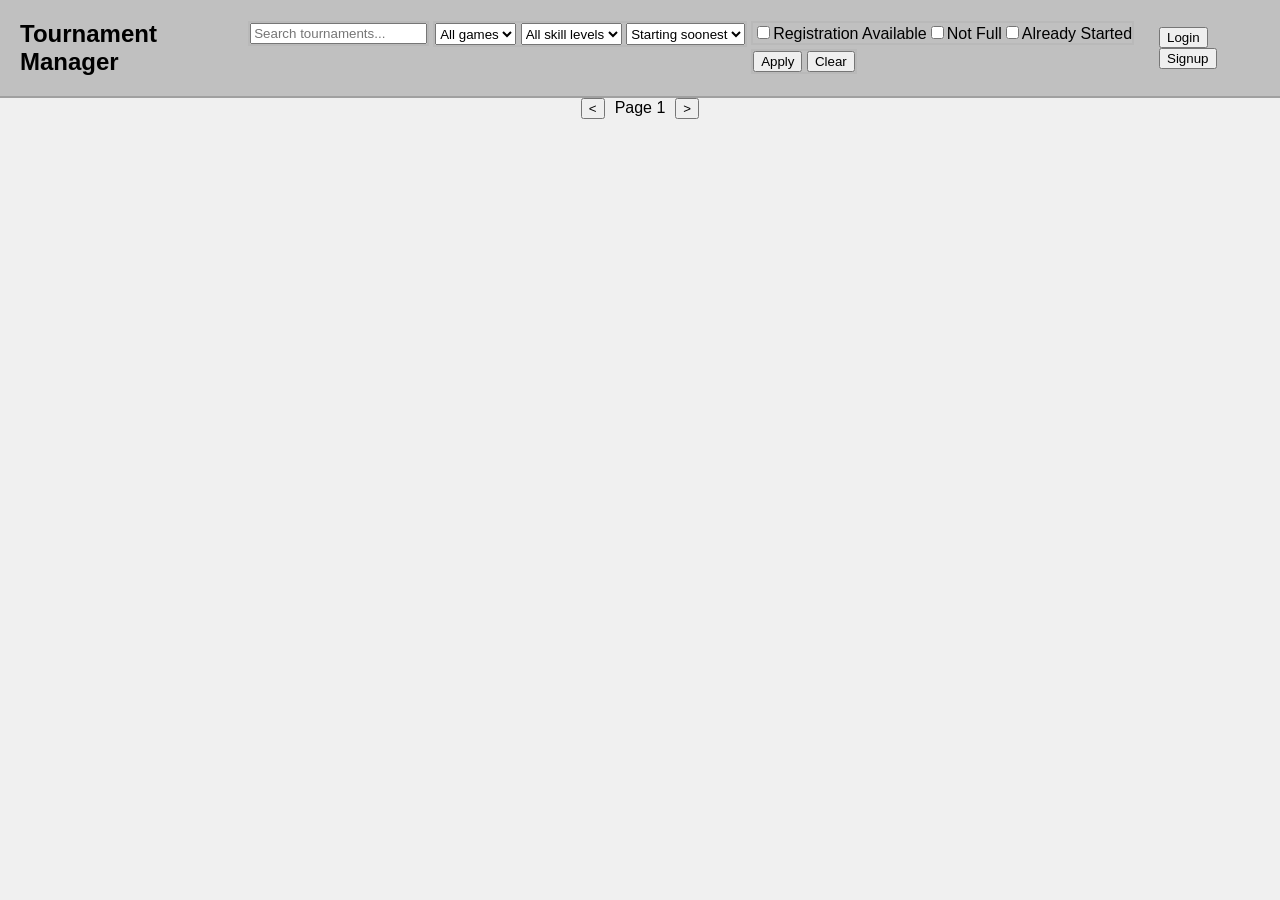
<file: frontend/index.html>
<!-- Home page. Shows tournaments that user can search through and join-->

<!DOCTYPE html>

<html lang="en">
    <head>
        <meta charset="UTF-8">
        <meta http-equiv='cache-control' content='no-cache'>
        <title>Home</title>
        <link rel="stylesheet" href="stylesheets/style.css">
    </head>

    <body>
        <div class="navbar">
            <h2 id="site-title">Tournament Manager</h1>
            
            <form id="filter-form">
                <div><input id="search" type="text" name="search" placeholder="Search tournaments..."></div>

                <div>
                    <select name="game">
                        <option value="">All games</option>
                    </select>
                    <select name="skill_level">
                        <option value="">All skill levels</option>
                    </select>
                    <select name="sort">
                        <option value="start">Starting soonest</option>
                        <option value="newest">Newest added</option>
                    </select>
                </div>

                <div>
                    <label><input type="checkbox" name="open">Registration Available</label>
                    <label><input type="checkbox" name="has_spots">Not Full</label>
                    <label><input type="checkbox" name="past">Already Started</label>
                </div>

                <div>
                    <button type="submit">Apply</button>
                    <button type="button" id="filter-clear">Clear</button>
                </div>
            </form>

            <div id="user-buttons">
                <div id="not-logged">
                    <button id="login" onclick="location.href='login.html'">Login</button>
                    <button id="signup" onclick="location.href='signup.html'">Signup</button>
                </div>
                <div id="is-logged">
                    <button id="create" onclick="location.href='create.html'">Create</button>
                    <button id="my-tournaments" onclick="location.href='my-tournaments.html'">My Tournaments</button>
                    <button id="logout">Log Out</button>
                </div>
            </div>
        </div>

        <div id="tournament-list" class="centered"></div>
        <div id="page-select" class="centered">
            <button id="page-back">&lt;</button>
            <span id="page-counter">Page 1</span>
            <button id="page-next">&gt;</button>
        </div>
    </body>

    <script src="scripts/common.js"></script>
    <script src="scripts/registration.js"></script>
    <script src="scripts/homepage.js"></script>
    <script src="scripts/script.js"></script>
    <script src="scripts/buttons.js"></script>
</html>
</file>
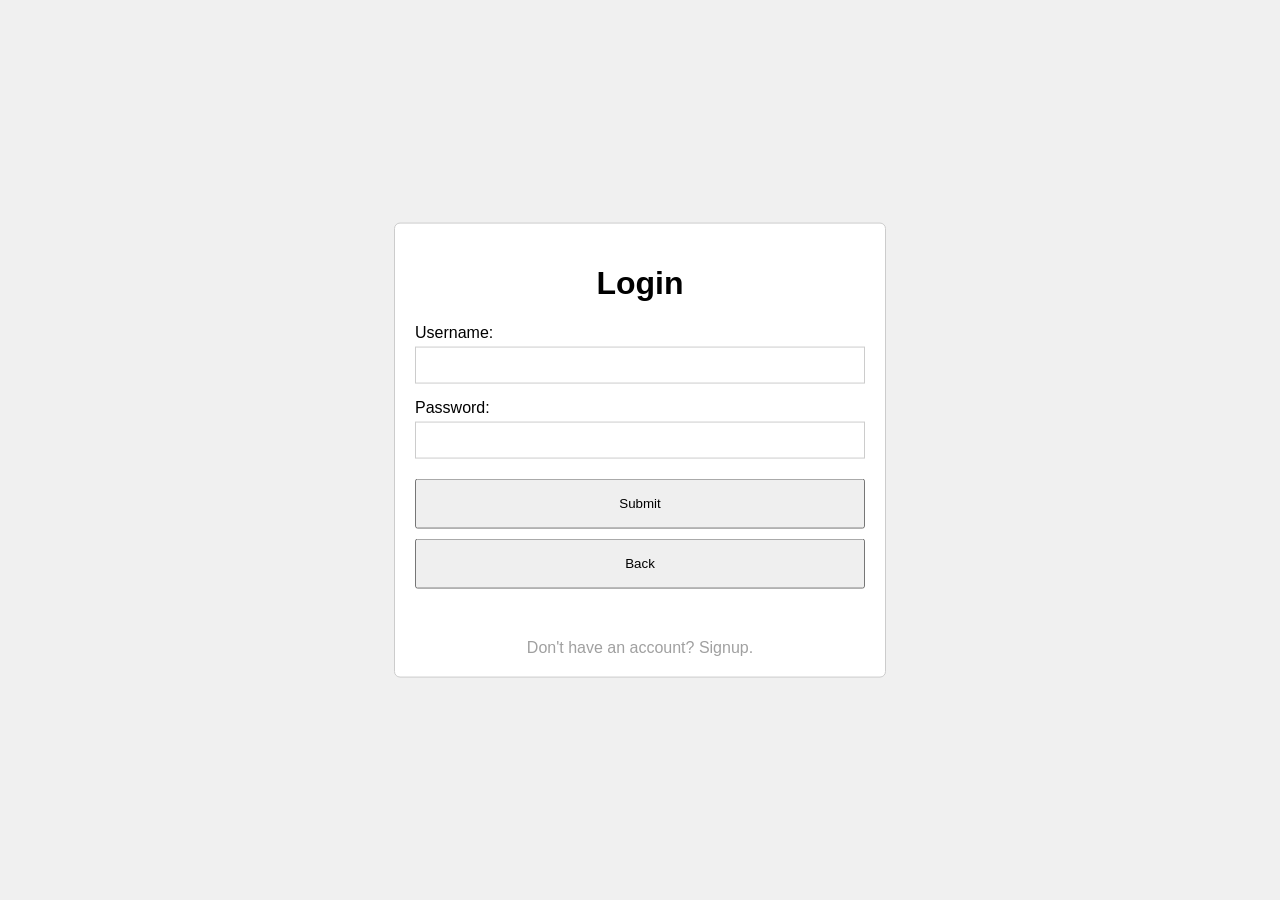
<file: frontend/create.html>
<!DOCTYPE html>

<html lang="en">
    <head>
        <meta charset="UTF-8">
        <title>Create Tournament</title>
        <link rel="stylesheet" href="stylesheets/style.css">
        <link rel="stylesheet" href="stylesheets/create.css">
    </head>

    <body>
        <div class="container">
            <h1>Create Tournament</h1>
            <p id="error-message"></p>
            <form id="tournament-form">
                <label for="title">Title: </label>
                <input type="text" id="title" name="title" maxlength="100" required>
                
                <label for="game">Game: </label>
                <input type="text" id="game" name="game" list="game-options" maxlength="50" required>
                <datalist id="game-options"></datalist>

                <label for="skill_level">Skill Level: </label>
                <select id="skill_level" name="skill_level" required>
                    <option value="">Choose a skill level</option>
                </select>

                <label for="description">Description: </label>
                <textarea id="description" name="description" maxlength="2000" rows="4"></textarea>

                <label for="location">Location: </label>
                <input type="text" id="location" name="location" maxlength="100">

                <label for="start_time">Start Time: </label>
                <input type="datetime-local" id="start_time" name="start_time" required>

                <label for="deadline">Registration Deadline: </label>
                <input type="datetime-local" id="deadline" name="deadline" required>

                <label for="player_cap">Player Cap: </label>
                <input type="number" id="player_cap" name="player_cap" min="2" max="256" required>

                <button type="submit">Create Tournament</button>
            </form>
            <button onclick="location.href='/'">&larr; Back</button>
        </div>
        
    </body>

    <script src="scripts/common.js"></script>
    <script src="scripts/create.js"></script>
</html>
</file>
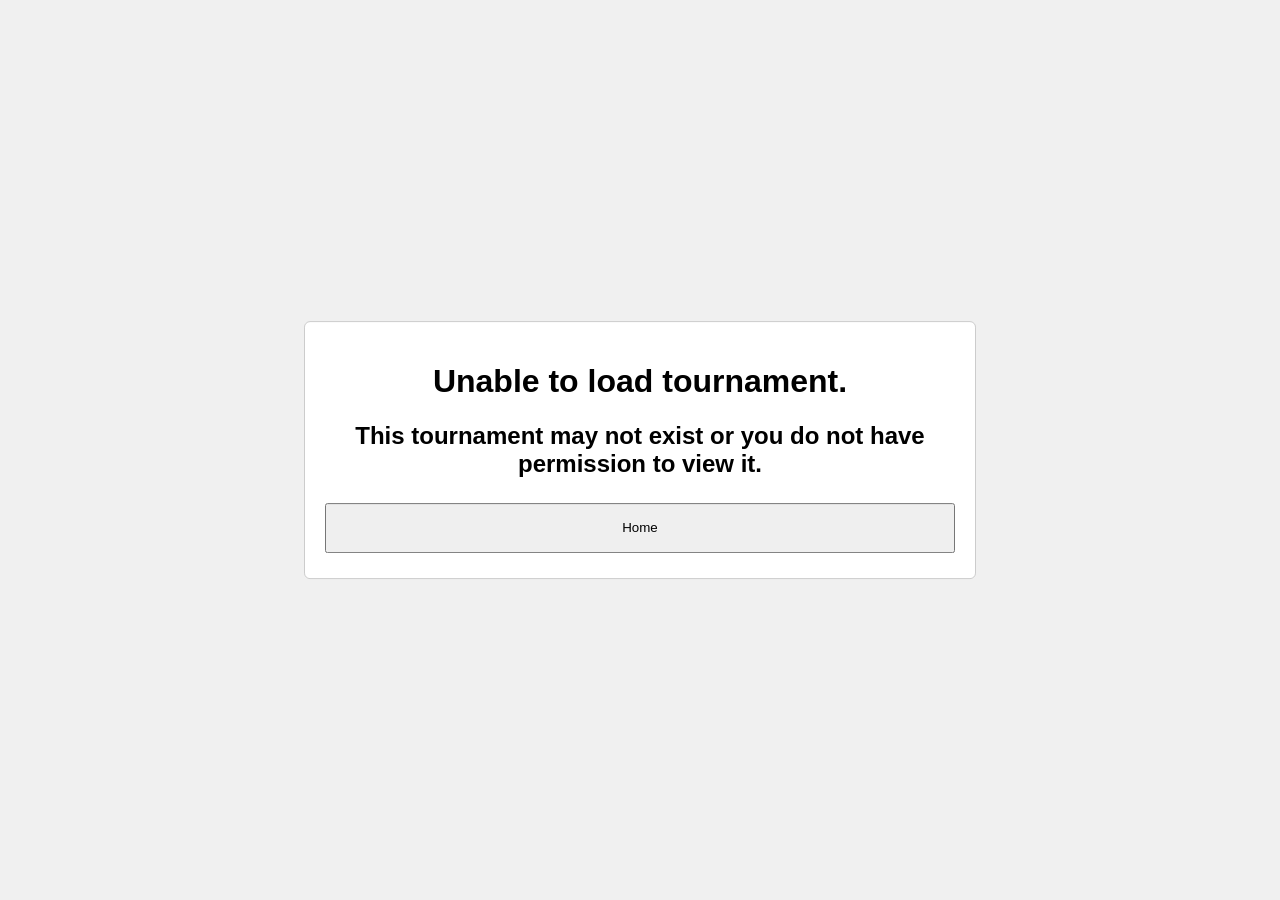
<file: frontend/dashboard.html>
<!-- User handles actual tournament information -->

<!DOCTYPE html>

<html lang="en">
    <head>
        <meta charset="UTF-8">
        <meta http-equiv='cache-control' content='no-cache'>
        <title>Dashboard</title>
        <link rel="stylesheet" href="stylesheets/style.css">
        <link rel="stylesheet" href="stylesheets/dashboard.css">
        <link rel="stylesheet" href="stylesheets/create.css">
    </head>

    <body>
        <div id="disallowed" class="container" hidden>
            <h1>Unable to load tournament.</h1>
            <h2>This tournament may not exist or you do not have permission to view it.</h2>
            <button onclick="location.href='/'">Home</button>
        </div>
        <div id="allowed">
            <div id="info">
                <h1 id="tournament-title" class="center">Loading...</h1>
                <h3 id="start-time" class="center">Tournament Starts: </h2>

                <div class="center buttons">
                    <button id="back">&larr; Back</button>
                    <button id="edit">Edit Tournament</button>
                </div>
            </div>
            
            <table class="center">
                <tr id="Rounds">
                    <th id="winner-header">Winner</th>
                </tr>
                <tr id="tournament-matches">
                    <td>
                        <div id="tourney-winner" class="match">&nbsp</div>
                    </td>
                </tr>
            </table>

            <div id="action-buttons" class="center buttons">
                <button id="winner">Declare Round Winner</button>
                <button id="swap">Swap Participants</button>
                <button id="remove">Remove Participant</button>
            </div>

            <div id="user-lists" class="center">
                <div id="register-list" class="list">
                    <h2>Registered</h2>
                    <ul id="registered"></ul>
                </div>
                <div id="wait-list" class="list">
                    <h2>Waitlist</h2>
                    <ul id="waitlist"></ul>
                </div>
            </div>
        </div>
    </body>

    <script src="scripts/common.js"></script>
    <script src="scripts/dashboard.js"></script>
</html>
</file>
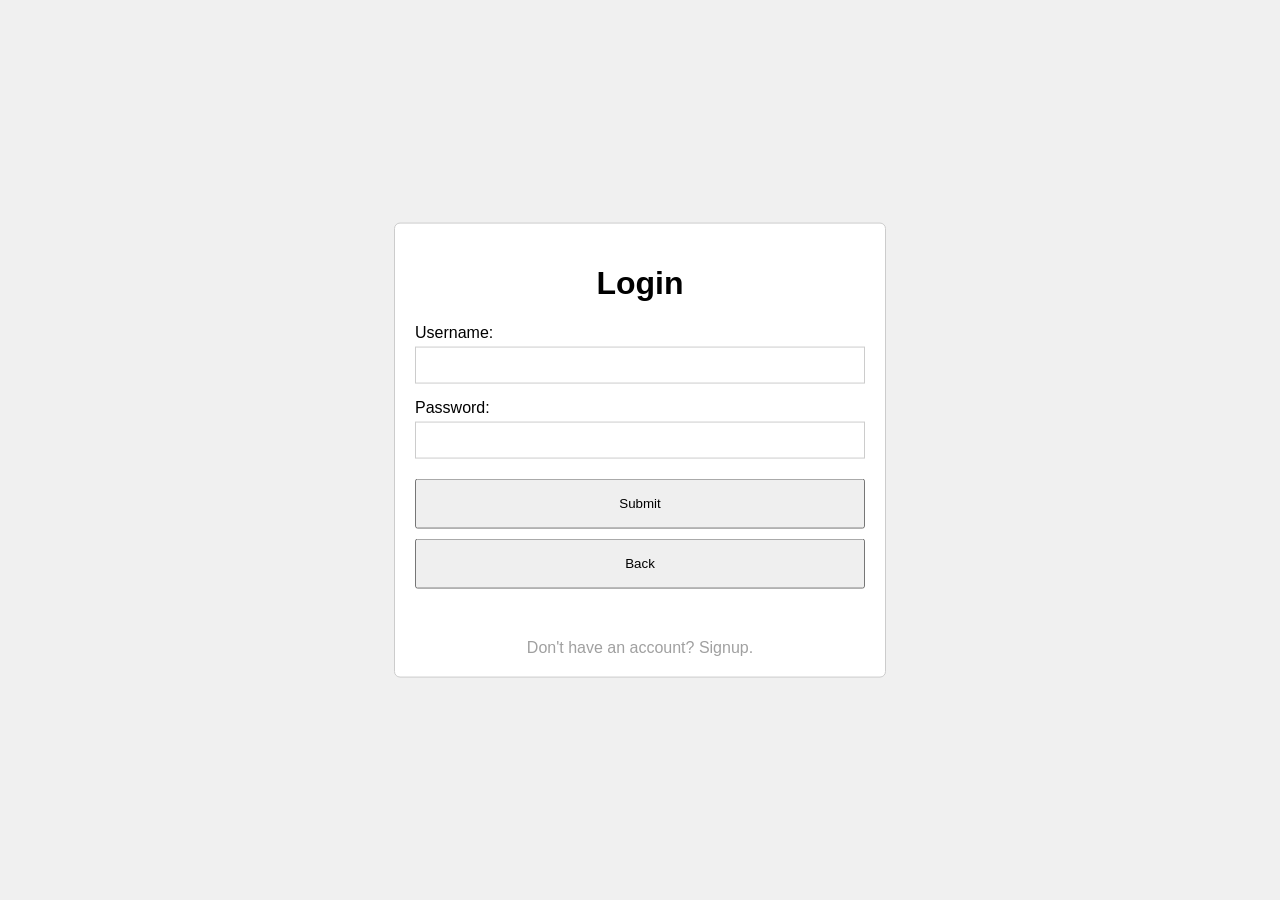
<file: frontend/edit.html>
<!DOCTYPE html>

<html lang="en">
    <head>
        <meta charset="UTF-8">
        <title>Edit Tournament</title>
        <link rel="stylesheet" href="stylesheets/style.css">
        <link rel="stylesheet" href="stylesheets/create.css">
    </head>

    <body>
        <div class="container">
            <h1>Edit Tournament</h1>
            <p id="error-message"></p>
            <form id="tournament-form" hidden>
                <label for="title">Title: </label>
                <input type="text" id="title" name="title" maxlength="100" required>

                <label for="game">Game: </label>
                <input type="text" id="game" name="game" list="game-options" maxlength="50" required>
                <datalist id="game-options"></datalist>

                <label for="skill_level">Skill Level: </label>
                <select id="skill_level" name="skill_level" required>
                    <option value="">Choose a skill level</option>
                </select>

                <label for="description">Description: </label>
                <textarea id="description" name="description" maxlength="2000" rows="4"></textarea>

                <label for="location">Location: </label>
                <input type="text" id="location" name="location" maxlength="100">

                <label for="start_time">Start Time: </label>
                <input type="datetime-local" id="start_time" name="start_time" required>

                <label for="deadline">Registration Deadline: </label>
                <input type="datetime-local" id="deadline" name="deadline" required>

                <label for="player_cap">Player Cap: </label>
                <input type="number" id="player_cap" name="player_cap" min="2" max="256" required>
                <p id="hint"></p>

                <button type="submit">Save Changes</button>
            </form>

            <button onclick="history.back()">&larr; Back</button>
        </div>
    </body>

    <script src="scripts/common.js"></script>
    <script src="scripts/edit.js"></script>
</html>
</file>
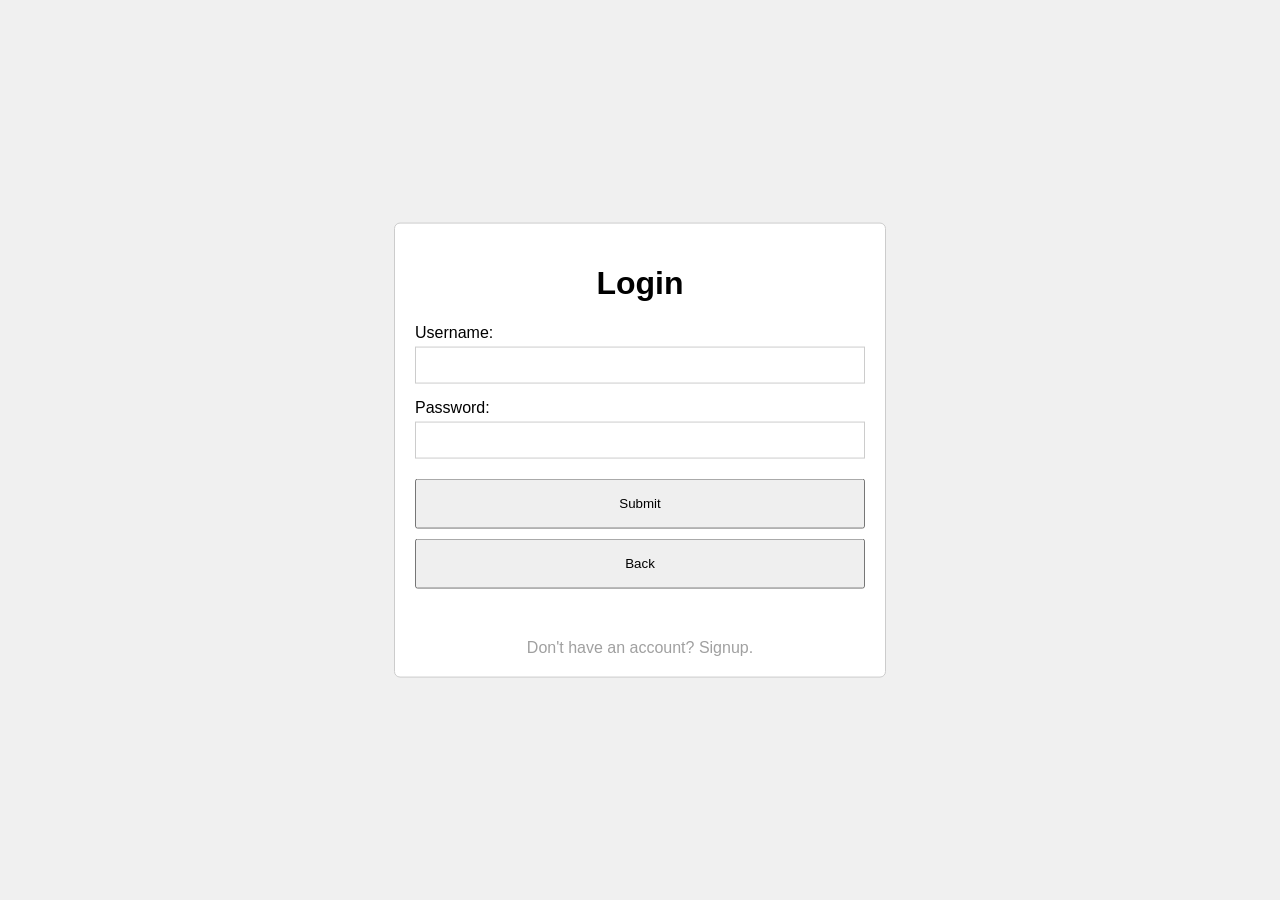
<file: frontend/login.html>
<!-- Lets log into an account -->

<!DOCTYPE html>

<html lang="en">
    <head>
        <meta charset="UTF-8">
        <title>Login</title>
        <link rel="stylesheet" href="stylesheets/style.css">
        <link rel="stylesheet" href="stylesheets/login.css">
    </head>

    <body>
        <div class="login-container">
            <h1>Login</h1>
            <p id="error-message"></p>
            <form id="login-form">
                <label for="username">Username: </label>
                <input type="text" id="username" name="username" required /><br/>
                <label for="password">Password: </label>
                <input type="password" id="password" name="password" required><br/>
                <button type="submit" name="submit">Submit</button>
            </form>
            <button onclick="location.href='/'">Back</button>
            <div id="link">
                <a href="signup.html">Don't have an account? Signup.</a>
            </div>
        </div>
    </body>

    <script src="scripts/login.js"></script>
    <script src="scripts/common.js"></script>
</html>
</file>
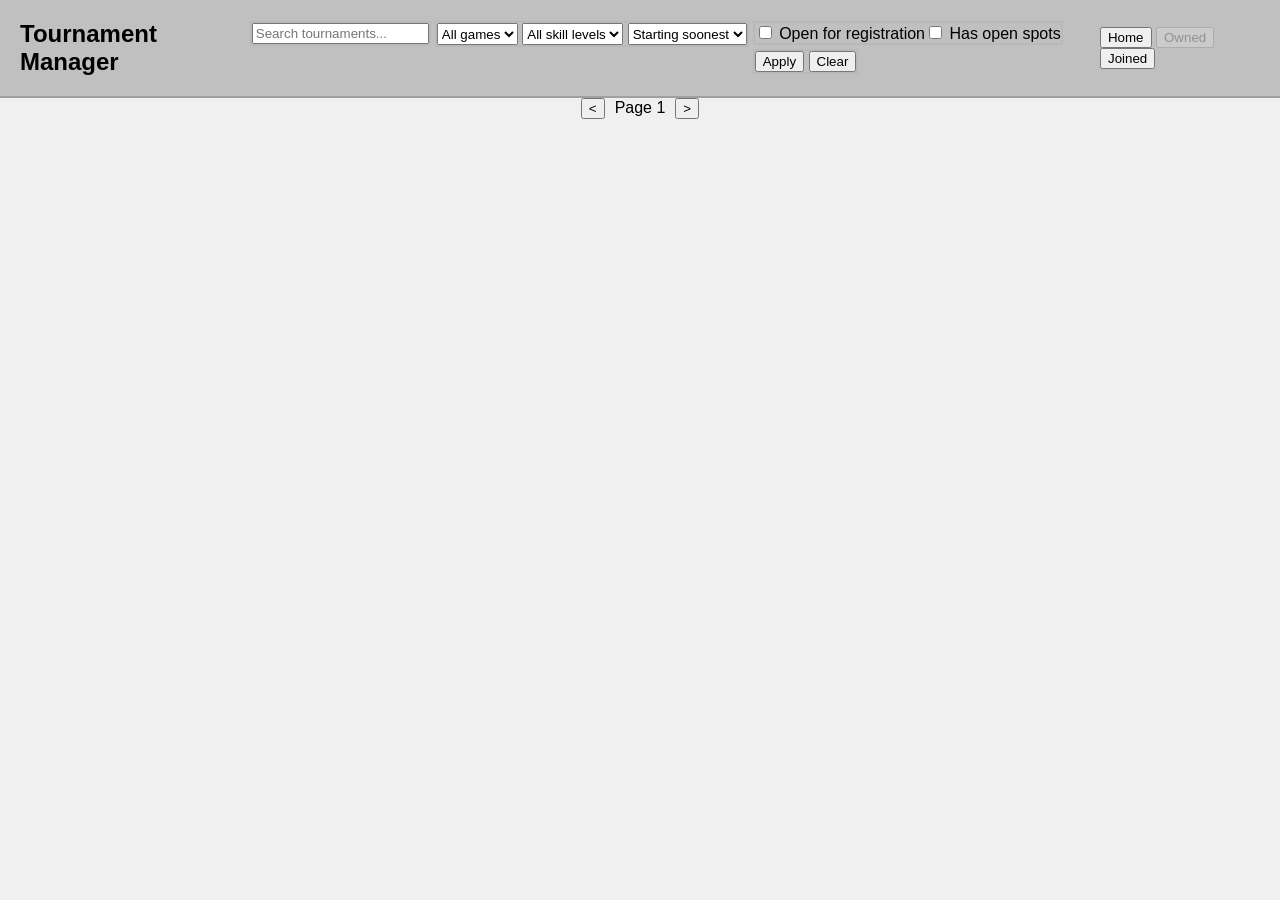
<file: frontend/my-tournaments.html>
<!-- Lets user view owned/joined tournaments -->

<!DOCTYPE html>

<html lang="en">
    <head>
        <meta charset="UTF-8">
        <meta http-equiv='cache-control' content='no-cache'>
        <title>My Tournaments</title>
        <link rel="stylesheet" href="stylesheets/style.css">
    </head>

    <body>
        <div class="navbar">
            <h2 id="site-title">Tournament Manager</h1>

            <form id="filter-form">
                <div><input type="text" name="search" placeholder="Search tournaments..."></div>
                
                <div>
                    <select name="game">
                        <option value="">All games</option>
                    </select>
                    <select name="skill_level">
                        <option value="">All skill levels</option>
                    </select>
                    <select name="sort">
                        <option value="start">Starting soonest</option>
                        <option value="newest">Newest added</option>
                    </select>
                </div>

                <div>
                    <label><input type="checkbox" name="open"> Open for registration</label>
                    <label><input type="checkbox" name="has_spots"> Has open spots</label>
                </div>
                
                <div>
                    <button type="submit">Apply</button>
                    <button type="button" id="filter-clear">Clear</button>
                </div>
            </form>

            <div id="user-buttons">
                <button onclick="location.href='/'">Home</button>
                <button id="owned-button" disabled>Owned</button>
                <button id="joined-button">Joined</button>
            </div>
        </div>
        <div id="tournament-list" class="centered"></div>
        <div id="page-select" class="centered">
            <button id="page-back">&lt;</button>
            <span id="page-counter">Page 1</span>
            <button id="page-next">&gt;</button>
        </div>
    </body>

    <script src="scripts/common.js"></script>
    <script src="scripts/registration.js"></script>
    <script src="scripts/my-lists.js"></script>
    <script src="scripts/script.js"></script>
</html>
</file>
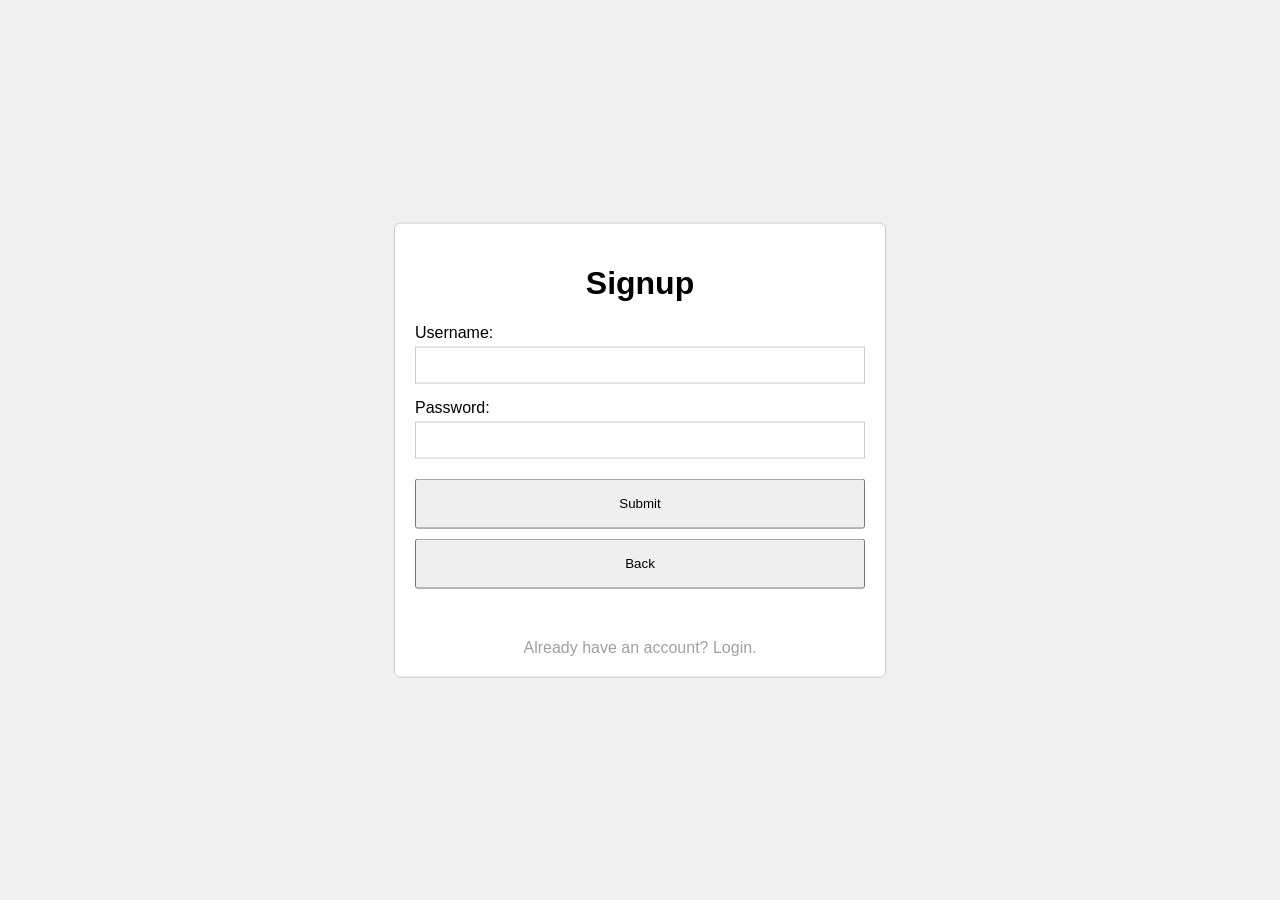
<file: frontend/signup.html>
<!-- Lets user create an account -->

<!DOCTYPE html>

<html lang="en">
    <head>
        <meta charset="UTF-8">
        <title>Signup</title>
        <link rel="stylesheet" href="stylesheets/style.css">
        <link rel="stylesheet" href="stylesheets/login.css">
    </head>

    <body>
        <div class="login-container">
            <h1>Signup</h1>
            <p id="error-message"></p>
            <form id="signup-form">
                <label for="username">Username: </label>
                <input type="text" id="username" name="username" required /><br/>
                <label for="password">Password: </label>
                <input type="password" id="password" name="password" required><br/>
                <button type="submit" name="submit">Submit</button>
            </form>
            <button onclick="location.href='/'">Back</button>
            <div id="link">
                <a href="login.html">Already have an account? Login.</a>
            </div>
        </div>
    </body>

    <script src="scripts/signup.js"></script>
    <script src="scripts/common.js"></script>
</html>
</file>
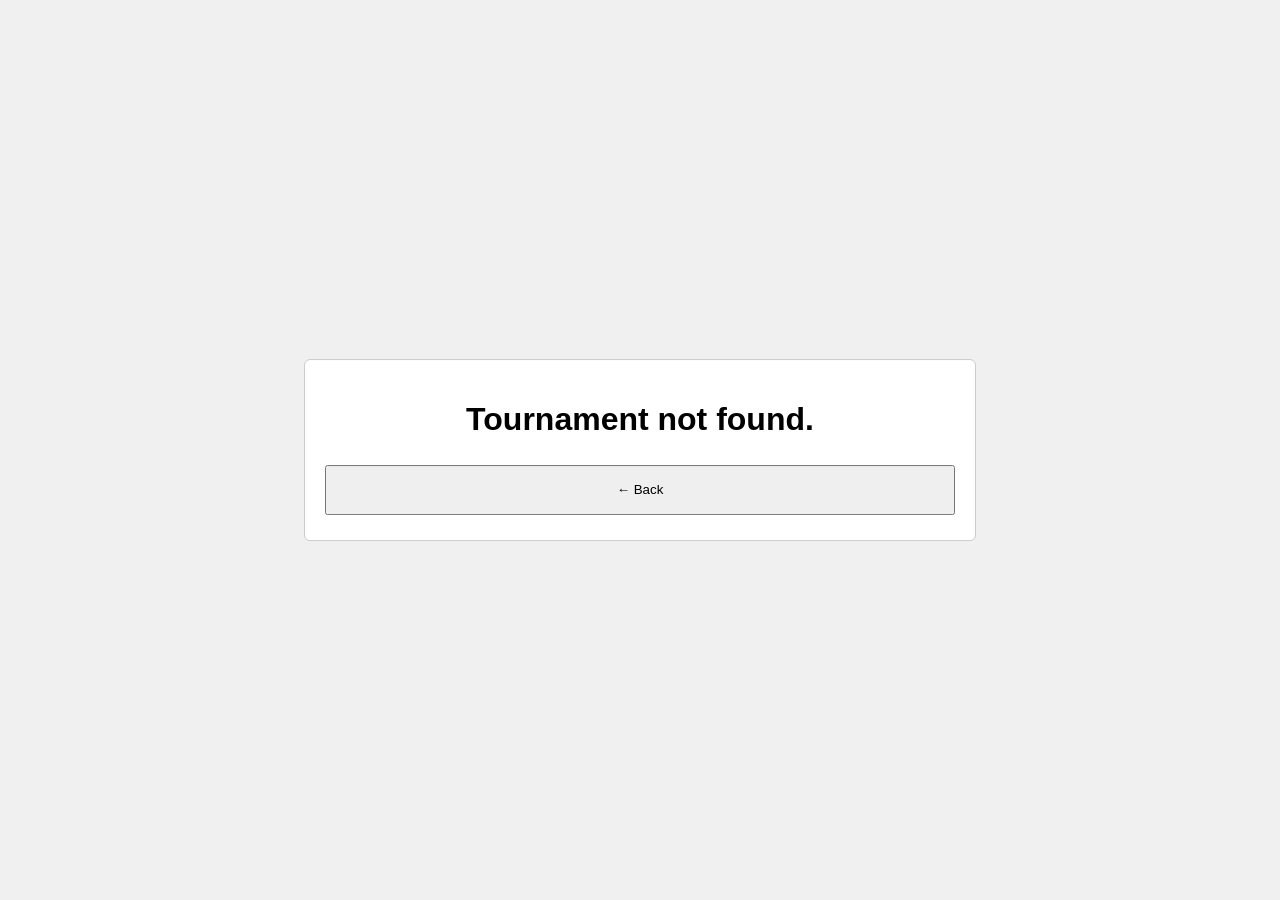
<file: frontend/tournament.html>
<!DOCTYPE html>

<html lang="en">
    <head>
        <meta charset="UTF-8">
        <meta http-equiv='cache-control' content='no-cache'>
        <title>Tournament</title>
        <link rel="stylesheet" href="stylesheets/style.css">
        <link rel="stylesheet" href="stylesheets/create.css">
    </head>

    <body>
        
        
        <div class="container">
            <h1 id="tournament-title">Loading...</h1>
            <div id="tournament-details"></div>
            <button id="back-link">&larr; Back</button>
        </div>
        
    </body>

    <script src="scripts/common.js"></script>
    <script src="scripts/registration.js"></script>
    <script src="scripts/tournament.js"></script>
</html>
</file>
<file: frontend/stylesheets/style.css>
html, button, select, input {
    font-family: 'Lucida Sans', 'Lucida Sans Regular', 'Lucida Grande', 'Lucida Sans Unicode', Geneva, Verdana, sans-serif;
}

body {
    background-color: #f0f0f0;
    margin: 0;
}

.tournament {
    background-color: white;
    border: 1px solid #ccc;
    border-radius: 6px;
    padding: 12px;
    margin: 10px;
    max-width: 500px;
}

.tournament h3 {
    margin-top: 0;
}

#filter-form {
    margin: 12px 0;
    justify-content: center;
}

#filter-form > div {
    float: inline-start;
    margin: 2px;
    border: 2px solid #b9b9b9;
}

#filter-form label {
    float: inline-start;
}

#filter-form select {
    height: 22px;
}

#error-message {
    color: #b00020;
}

/* Create tournament form: one field per line */
#tournament-form label {
    display: block;
    margin-top: 10px;
}

#tournament-form input,
#tournament-form select,
#tournament-form textarea {
    width: 100%;
    box-sizing: border-box;
}

#tournament-form button {
    margin-top: 16px;
}

/* Register / withdraw area on each tournament */
.registration-status {
    font-weight: bold;
    margin-right: 8px;
}

.registration-message {
    color: #b00020;
}

button:disabled {
    cursor: not-allowed;
}

.clickAllow {
    cursor: pointer;
    color: blue;
}

.clickAllow.swapSelect {
    color: green;
}

#tournament-list {
    display: grid; 
    grid-template-columns: auto auto auto; 
}

#user-buttons {
    float: right;
    margin-left: auto;
}

.centered {
    display: flex;
    align-items: center;
}

#page-select {
    justify-content: center;
}

#page-select span {
    margin: 0px 10px 0px 10px;
}

.navbar {
    background-color: #c0c0c0;
    overflow: hidden;
    border-bottom: 2px solid #a0a0a0;
    padding: 0px 20px 0px 20px;
    box-sizing: border-box;
    width: 100%;
    display: flex;
    align-items: center;
}

#site-title {
    float: left;
    align-items: center;
    margin-right: 5px;
}

#empty-message {
    margin-left: 10px;
}

a:visited {
    color: blue;
}
</file>
<file: frontend/stylesheets/create.css>
.container {
    position: absolute;
    top: 50%;
    left: 50%;
    width: 50%;
    padding: 20px;
    background: white;
    border-radius: 8px;

    background-color: white;
    border: 1px solid #ccc;
    border-radius: 6px;

    max-width: 70vh;

    transform: translate(-50%, -50%);
}

h1, #error-message {
    text-align: center;
}

input, select, textarea {
    padding: 5px;
    border: 1px solid #ccc;
    box-sizing: border-box;
}

button {
    width: 100%;
    height: 50px;
    margin: 5px 0 5px 0;
}

#hint {
    color: #acacac;
}
</file>
<file: frontend/stylesheets/dashboard.css>
.center {
    display: flex;
    justify-content: center;
}

.buttons {
    gap: 10px;
}

.list {
    border: 2px solid #c0c0c0;
    width: 45%;
    margin: 10px;
    border-radius: 6px;
}

.list > h2 {
    text-align: center;
    margin-top: 10px;
    padding-bottom: 10px;
    border-bottom: inherit;
}

li {
    margin: 10px 0;
}

#register-list {
    background-color: #fff0f0;;
}

#wait-list {
    background-color: #f0f0ff;
}

.match {
    border: 2px solid black;
    margin: 15px 0 15px 0;
    padding: 15px;

    width: 100%;
    box-sizing: border-box;

    background-color: white;
}

th, td {
    padding: 10px 20px;
}

th {
    border-bottom: 1px solid #c0c0c0;
}

table {
    border: 2px solid #c0c0c0;
    margin: 10px 5% 10px 5%;
    border-radius: 6px;
    background-color: white;
}

#tourney-winner {
    background-color: #00fa9a;
    font-weight: bold;
}

#info {
    background-color: white;
    border: 2px solid #c0c0c0;
    border-radius: 6px;

    width: 30%;
    margin: 20px auto 20px auto;
    padding: 10px;

    text-align: center;
}

#action-buttons {
    margin: 0 20px 0 20px;
}

.container {
    text-align: center;
}
</file>
<file: frontend/stylesheets/login.css>
body {
    position: relative;
    height: 100vh;
}

h1, #error-message {
    text-align: center;
}

.login-container {
    position: absolute;
    top: 50%;
    left: 50%;
    width: 50%;
    padding: 20px;
    background: white;
    border-radius: 8px;

    background-color: white;
    border: 1px solid #ccc;
    border-radius: 6px;

    max-width: 50vh;
    max-height: 80vh;

    transform: translate(-50%, -50%);
}

input[type=text], input[type=password] {
    width: 100%;
    padding: 10px;
    margin: 5px 0 15px;
    border: 1px solid #ccc;
    box-sizing: border-box;
}

button {
    width: 100%;
    height: 50px;
    margin: 5px 0 5px 0;
}

#link {
    margin-top: 10%;
    text-align: center;
}

#link a {
    text-decoration: none;
    color: #a0a0a0;
}
</file>
